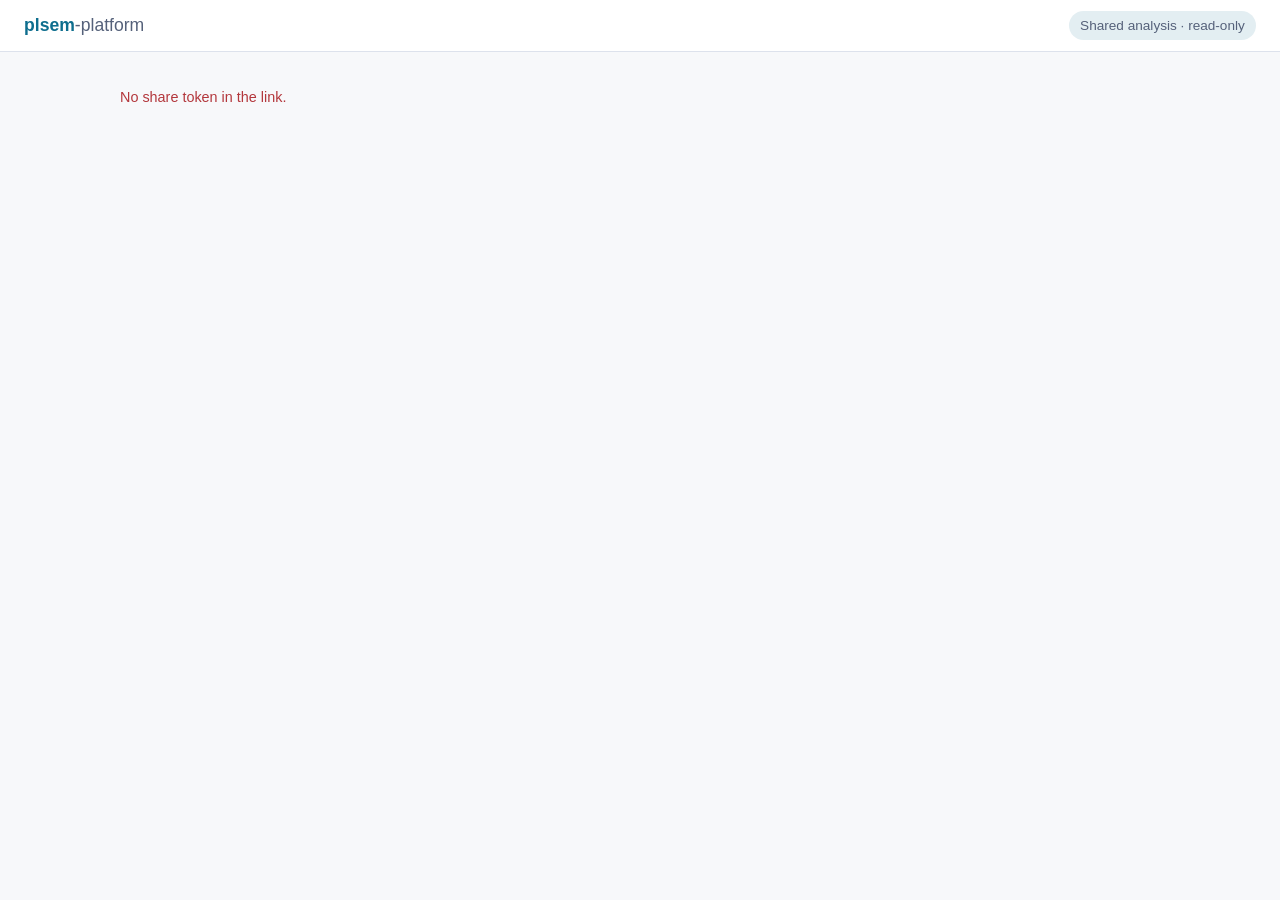
<file: frontend/shared.html>
<!DOCTYPE html>
<html lang="en">
<head>
<meta charset="utf-8">
<meta name="viewport" content="width=device-width, initial-scale=1">
<title>Shared analysis — plsem-platform</title>
<link rel="stylesheet" href="style.css">
</head>
<body>
<header class="top">
  <div class="brand">plsem<span>-platform</span></div>
  <div class="shared-tag">Shared analysis · read-only</div>
</header>

<main>
  <section class="panel">
    <div id="shared-status" class="status">Loading…</div>

    <div id="shared-body" class="hidden">
      <h1>Analysis results</h1>
      <p class="lead" id="shared-meta"></p>

      <div class="cards" id="shared-cards"></div>

      <h2>Hypotheses</h2>
      <div class="tablewrap"><table id="shared-hyp"></table></div>

      <div id="shared-med-block" class="hidden">
        <h2>Mediation — specific indirect effects</h2>
        <div class="tablewrap"><table id="shared-med"></table></div>
      </div>

      <h2>Structural model</h2>
      <div class="tablewrap"><table id="shared-struct"></table></div>

      <h2>Discussion <span class="hint">comments are visible to everyone with this link</span></h2>
      <div id="comment-log" class="card chat-log"></div>
      <form id="comment-form" class="form-col hidden">
        <div class="form-row">
          <input type="text" id="comment-author" placeholder="Your name" size="20">
        </div>
        <textarea id="comment-body" rows="3" placeholder="Add a comment…"></textarea>
        <div class="form-row">
          <button type="submit" class="primary">Post comment</button>
          <div id="comment-status" class="status"></div>
        </div>
      </form>
      <p id="viewonly-note" class="hint hidden">This link is view-only — commenting is disabled.</p>
    </div>
  </section>
</main>
<script src="shared.js"></script>
</body>
</html>
</file>
<file: frontend/style.css>
:root {
  --ground: #f7f8fa;
  --surface: #ffffff;
  --ink: #1c2534;
  --ink-soft: #55617a;
  --line: #dde2ec;
  --accent: #0e6e8e;
  --accent-soft: #e3eef2;
  --pass: #2e7d4f;
  --pass-soft: #e2f2e9;
  --review: #9a6a0b;
  --review-soft: #f6eedc;
  --fail: #b3373c;
  --fail-soft: #f9e5e6;
}
* { box-sizing: border-box; }
body {
  margin: 0;
  font-family: -apple-system, "Segoe UI", Roboto, sans-serif;
  background: var(--ground);
  color: var(--ink);
  font-size: 15px;
  line-height: 1.55;
}
header.top {
  display: flex; align-items: center; gap: 2rem;
  padding: 0.7rem 1.5rem;
  background: var(--surface);
  border-bottom: 1px solid var(--line);
  position: sticky; top: 0; z-index: 10;
}
.brand { font-weight: 700; font-size: 1.1rem; color: var(--accent); }
.brand span { color: var(--ink-soft); font-weight: 400; }
.stepper { display: flex; gap: 0.5rem; flex: 1; }
.step {
  border: 1px solid var(--line); background: var(--surface); color: var(--ink-soft);
  border-radius: 999px; padding: 0.35rem 0.9rem; cursor: pointer; font-size: 0.9rem;
}
.step span {
  display: inline-block; width: 1.3rem; height: 1.3rem; border-radius: 50%;
  background: var(--line); color: var(--ink); text-align: center; line-height: 1.3rem;
  font-size: 0.8rem; margin-right: 0.3rem;
}
.step.active { border-color: var(--accent); color: var(--accent); }
.step.active span { background: var(--accent); color: #fff; }
.step:disabled { opacity: 0.45; cursor: default; }
.ai-badge { font-size: 0.8rem; padding: 0.25rem 0.7rem; border-radius: 999px; background: var(--accent-soft); color: var(--accent); }
.ai-badge.off { background: var(--review-soft); color: var(--review); }

main { max-width: 68rem; margin: 0 auto; padding: 1.5rem; }
.panel h1 { font-size: 1.5rem; margin: 0.5rem 0; }
.panel h2 { font-size: 1.1rem; margin: 1.5rem 0 0.5rem; }
.panel h3 { font-size: 0.95rem; margin: 1rem 0 0.4rem; color: var(--ink-soft); }
.lead { color: var(--ink-soft); margin-top: 0; }
.hidden { display: none !important; }

.card {
  background: var(--surface); border: 1px solid var(--line);
  border-radius: 8px; padding: 1rem;
}
.form-row { display: flex; gap: 1rem; align-items: center; flex-wrap: wrap; }
.form-row label { color: var(--ink-soft); font-size: 0.9rem; }

/* Data-source tabs (file / SQL / Google Sheet) */
.source-tabs { display: flex; gap: 0.4rem; margin-bottom: 0.75rem; }
.source-tab {
  border: 1px solid var(--line); background: var(--surface); color: var(--ink-soft);
  padding: 0.4rem 0.9rem; border-radius: 999px; cursor: pointer; font-size: 0.9rem;
}
.source-tab.active { border-color: var(--accent); color: var(--accent); background: var(--accent-soft); }
.form-col { display: flex; flex-direction: column; gap: 0.75rem; align-items: stretch; }
.form-col > label { display: flex; flex-direction: column; gap: 0.3rem; color: var(--ink-soft); font-size: 0.9rem; }
.form-col input[type="text"], .form-col input[type="email"], .form-col input[type="password"],
.form-col textarea {
  width: 100%; border: 1px solid var(--line); border-radius: 6px; padding: 0.35rem 0.5rem;
  font-family: inherit; font-size: 0.9rem;
}
.form-col textarea { font-family: ui-monospace, SFMono-Regular, Menlo, monospace; resize: vertical; }
input[type="text"], input[type="email"], input[type="password"], select {
  border: 1px solid var(--line); border-radius: 6px; padding: 0.35rem 0.5rem;
  font: inherit; background: var(--surface);
}
button, .button {
  border: 1px solid var(--line); background: var(--surface); color: var(--ink);
  border-radius: 6px; padding: 0.45rem 0.95rem; font: inherit; cursor: pointer;
  text-decoration: none; display: inline-block;
}
button:hover, .button:hover { border-color: var(--accent); }
.primary { background: var(--accent); border-color: var(--accent); color: #fff; }
.primary:hover { filter: brightness(1.08); }
.toolbar { display: flex; gap: 0.6rem; margin: 0.8rem 0; flex-wrap: wrap; }
.actions { margin-top: 1.2rem; }
.status { margin: 0.6rem 0; font-size: 0.9rem; color: var(--ink-soft); min-height: 1.2em; }
.status.error { color: var(--fail); }
.spinner { display: inline-block; width: 0.85em; height: 0.85em; margin-right: 0.5em;
  vertical-align: -0.1em; border: 2px solid var(--accent-soft); border-top-color: var(--accent);
  border-radius: 50%; animation: spin 0.7s linear infinite; }
@keyframes spin { to { transform: rotate(360deg); } }
/* Also pulse the primary button while an action is in flight. */
button.primary:disabled { opacity: 0.7; cursor: progress; }

.cards { display: flex; gap: 0.8rem; flex-wrap: wrap; margin: 1rem 0; }
.stat {
  background: var(--surface); border: 1px solid var(--line); border-radius: 8px;
  padding: 0.7rem 1.1rem; min-width: 8.5rem;
}
.stat .v { font-size: 1.5rem; font-weight: 700; font-variant-numeric: tabular-nums; }
.stat .l { font-size: 0.78rem; color: var(--ink-soft); text-transform: uppercase; letter-spacing: 0.06em; }
.stat.good .v { color: var(--pass); }
.stat.warn .v { color: var(--review); }
.stat.bad .v { color: var(--fail); }

.tablewrap { overflow-x: auto; background: var(--surface); border: 1px solid var(--line); border-radius: 8px; }
table { border-collapse: collapse; width: 100%; font-size: 0.88rem; }
th, td { text-align: left; padding: 0.45rem 0.8rem; border-bottom: 1px solid var(--line); white-space: nowrap; }
tr:last-child td { border-bottom: none; }
th { font-size: 0.72rem; text-transform: uppercase; letter-spacing: 0.07em; color: var(--ink-soft); background: var(--ground); }
td { font-variant-numeric: tabular-nums; }

.badge {
  display: inline-block; padding: 0.1rem 0.55rem; border-radius: 999px;
  font-size: 0.75rem; font-weight: 600;
}
.badge.pass, .badge.supported, .badge.ok { background: var(--pass-soft); color: var(--pass); }
.badge.review, .badge.warning { background: var(--review-soft); color: var(--review); }
.badge.fail, .badge.not-supported { background: var(--fail-soft); color: var(--fail); }
.badge.info, .badge.neutral { background: var(--accent-soft); color: var(--accent); }

.audit-item {
  background: var(--surface); border: 1px solid var(--line); border-left: 3px solid var(--accent);
  border-radius: 0 6px 6px 0; padding: 0.55rem 0.9rem; margin: 0.4rem 0; font-size: 0.9rem;
}
.audit-item.warning { border-left-color: var(--review); }

.two-col { display: grid; grid-template-columns: 1fr 1.1fr; gap: 1.5rem; }
@media (max-width: 900px) { .two-col { grid-template-columns: 1fr; } }

.construct-row, .path-row {
  display: flex; gap: 0.5rem; align-items: flex-start; flex-wrap: wrap;
  background: var(--surface); border: 1px solid var(--line); border-radius: 8px;
  padding: 0.6rem; margin: 0.45rem 0;
}
.construct-row input[type="text"] { width: 6.5rem; font-weight: 600; }
.construct-row select.items { min-width: 12rem; min-height: 4.5rem; }
.path-row select { min-width: 7rem; }
.rm { border: none; background: none; color: var(--fail); cursor: pointer; font-size: 1rem; padding: 0.2rem 0.4rem; }

.hint { font-size: 0.75rem; font-weight: 400; color: var(--ink-soft); margin-left: 0.4rem; }

.interp-card { margin: 0.6rem 0; }
.interp-card h3 { margin: 0 0 0.4rem; color: var(--accent); }
.interp-card p { margin: 0.4rem 0; max-width: 60rem; }

.diagram-card { padding: 0.4rem; }
.run-card { margin-top: 1rem; display: flex; gap: 1rem; align-items: center; flex-wrap: wrap; }
#diagram .node ellipse { fill: var(--accent-soft); stroke: var(--accent); }
#diagram .node.formative ellipse,
#diagram .node.higher_order_formative ellipse { fill: #fff; stroke-dasharray: 4 3; }
#diagram .node.higher_order_reflective ellipse,
#diagram .node.higher_order_formative ellipse { stroke-width: 2.5; }
#diagram .node.interaction ellipse { fill: #fdf3e3; stroke: #c98a2b; stroke-dasharray: 2 3; }
#diagram .node text { font-size: 12px; font-weight: 600; fill: var(--ink); }
#diagram .edge { stroke: var(--ink-soft); fill: none; marker-end: url(#arrow); }

/* IPMA priority map */
.chart-card { position: relative; }
#ipma-map .ipma-dot { fill: #0c7fa8; stroke: var(--surface); stroke-width: 2; cursor: pointer; }
#ipma-map .ipma-label { font-size: 11.5px; font-weight: 600; fill: var(--ink); }
#ipma-map .axis { stroke: var(--line); fill: none; }
#ipma-map .tick { font-size: 10.5px; fill: var(--ink-soft); }
#ipma-map .axis-title { font-size: 11px; fill: var(--ink-soft); }
#ipma-map .quadrant { stroke: var(--line); stroke-dasharray: 4 4; }
#ipma-map .quadrant-caption { font-size: 10.5px; fill: var(--ink-soft); font-style: italic; }
.chart-tip {
  position: absolute; pointer-events: none; background: var(--ink); color: #fff;
  font-size: 0.75rem; line-height: 1.35; padding: 0.35rem 0.55rem; border-radius: 6px;
  max-width: 15rem; z-index: 10;
}

/* Literature citations */
.citation-group { margin: 0.6rem 0 0.9rem; }
.citation-group h4 { margin: 0 0 0.35rem; font-size: 0.95rem; }
.ref { padding: 0.35rem 0; border-top: 1px solid var(--line); }
.ref-title { font-size: 0.9rem; }

/* Publishing assistant */
#reviewer-summary { margin: 0.6rem 0; }
.concern { border: 1px solid var(--line); border-left-width: 3px; border-radius: 6px;
  padding: 0.6rem 0.75rem; margin: 0.5rem 0; background: var(--surface); }
.concern-high { border-left-color: var(--fail); }
.concern-medium { border-left-color: var(--review); }
.concern-low, .concern-info { border-left-color: var(--line); }
.concern-head { display: flex; align-items: center; gap: 0.5rem; margin-bottom: 0.3rem; }
.concern-area { font-size: 0.8rem; color: var(--ink-soft); text-transform: capitalize; }
.concern-text { margin: 0.2rem 0; }
.concern-fix { margin: 0.3rem 0 0; font-size: 0.9rem; }
.sev-badge { font-size: 0.72rem; font-weight: 600; padding: 0.15rem 0.55rem; border-radius: 999px; }
.sev-high { background: var(--fail-soft); color: var(--fail); }
.sev-medium { background: var(--review-soft); color: var(--review); }
.sev-low, .sev-info { background: var(--accent-soft); color: var(--accent); }
#publish-draft { margin-top: 0.9rem; border-top: 1px solid var(--line); padding-top: 0.9rem; }
#manuscript h4 { margin: 0.9rem 0 0.3rem; font-size: 0.92rem; color: var(--ink-soft); }
#manuscript ul { margin: 0.2rem 0; padding-left: 1.2rem; }

/* Share & collaborate */
.share-table { width: 100%; margin-top: 0.6rem; font-size: 0.88rem; }
.share-table td a { font-family: ui-monospace, SFMono-Regular, Menlo, monospace; }
.copy-share, .revoke-share { font-size: 0.8rem; padding: 0.2rem 0.5rem; margin-left: 0.3rem; }
.shared-tag { margin-left: auto; font-size: 0.85rem; color: var(--ink-soft);
  background: var(--accent-soft); padding: 0.25rem 0.7rem; border-radius: 999px; }

/* Simple slopes + research chat */
#slopes-plot .slope-label { font-size: 11.5px; font-weight: 600; }
.chat-log { max-height: 22rem; overflow-y: auto; padding: 0.8rem; }
.chat-msg { margin: 0.4rem 0; padding: 0.5rem 0.8rem; border-radius: 10px; max-width: 46rem; line-height: 1.45; }
.chat-msg.user { background: var(--accent-soft); margin-left: auto; text-align: right; }
.chat-msg.assistant { background: var(--ground); border: 1px solid var(--line); }
.run-card label.hint input { vertical-align: -2px; }

/* ------------------------------ auth ------------------------------ */
.auth-overlay {
  position: fixed; inset: 0; z-index: 50;
  background: var(--ground);
  display: flex; align-items: center; justify-content: center;
}
.auth-card { width: min(24rem, 92vw); padding: 1.6rem 1.8rem; }
.auth-card .brand { font-size: 1.3rem; margin-bottom: 0.2rem; }
.auth-tabs { display: flex; gap: 0.4rem; margin: 0.8rem 0 1rem; }
.auth-tab {
  flex: 1; padding: 0.45rem 0; border-radius: 8px;
  border: 1px solid var(--line); background: var(--surface); color: var(--ink-soft);
}
.auth-tab.active { border-color: var(--accent); color: var(--accent); background: var(--accent-soft); }
.auth-card form label { display: block; margin-bottom: 0.7rem; color: var(--ink-soft); }
.auth-card form input { width: 100%; margin-top: 0.25rem; }
.user-chip { display: flex; align-items: center; gap: 0.6rem; font-size: 0.85rem; }
.user-chip #user-name { color: var(--ink-soft); font-weight: 600; }
.user-chip button { font-size: 0.8rem; padding: 0.25rem 0.7rem; }
.linklike {
  border: none; background: none; padding: 0; margin-top: 0.5rem;
  color: var(--accent); text-decoration: underline; cursor: pointer;
  font-size: 0.85rem; align-self: flex-start;
}
.google-btn {
  display: flex; align-items: center; justify-content: center; gap: 0.6rem;
  width: 100%; padding: 0.55rem 0; border: 1px solid var(--line); border-radius: 8px;
  background: var(--surface); color: var(--ink); text-decoration: none; font-weight: 600;
}
.google-btn:hover { background: var(--ground); }
.auth-divider {
  display: flex; align-items: center; gap: 0.8rem; margin: 0.9rem 0 0.2rem;
  color: var(--ink-soft); font-size: 0.8rem;
}
.auth-divider::before, .auth-divider::after {
  content: ""; flex: 1; border-top: 1px solid var(--line);
}

/* ------------------------------ Workspace ------------------------------ */
.ws-item {
  display: flex; align-items: center; justify-content: space-between; gap: 0.8rem;
  background: var(--surface); border: 1px solid var(--line); border-radius: 8px;
  padding: 0.55rem 0.8rem; margin-bottom: 0.5rem;
}
.ws-item .hint { margin: 0.15rem 0 0; }
.ws-open { font-size: 0.85rem; padding: 0.3rem 0.9rem; white-space: nowrap; }
.resume-card {
  display: flex; align-items: center; justify-content: space-between; gap: 1rem;
  border-left: 4px solid var(--accent); margin-bottom: 1rem;
}
.ws-divider { border: none; border-top: 1px solid var(--line); margin: 1.4rem 0; }
</file>
